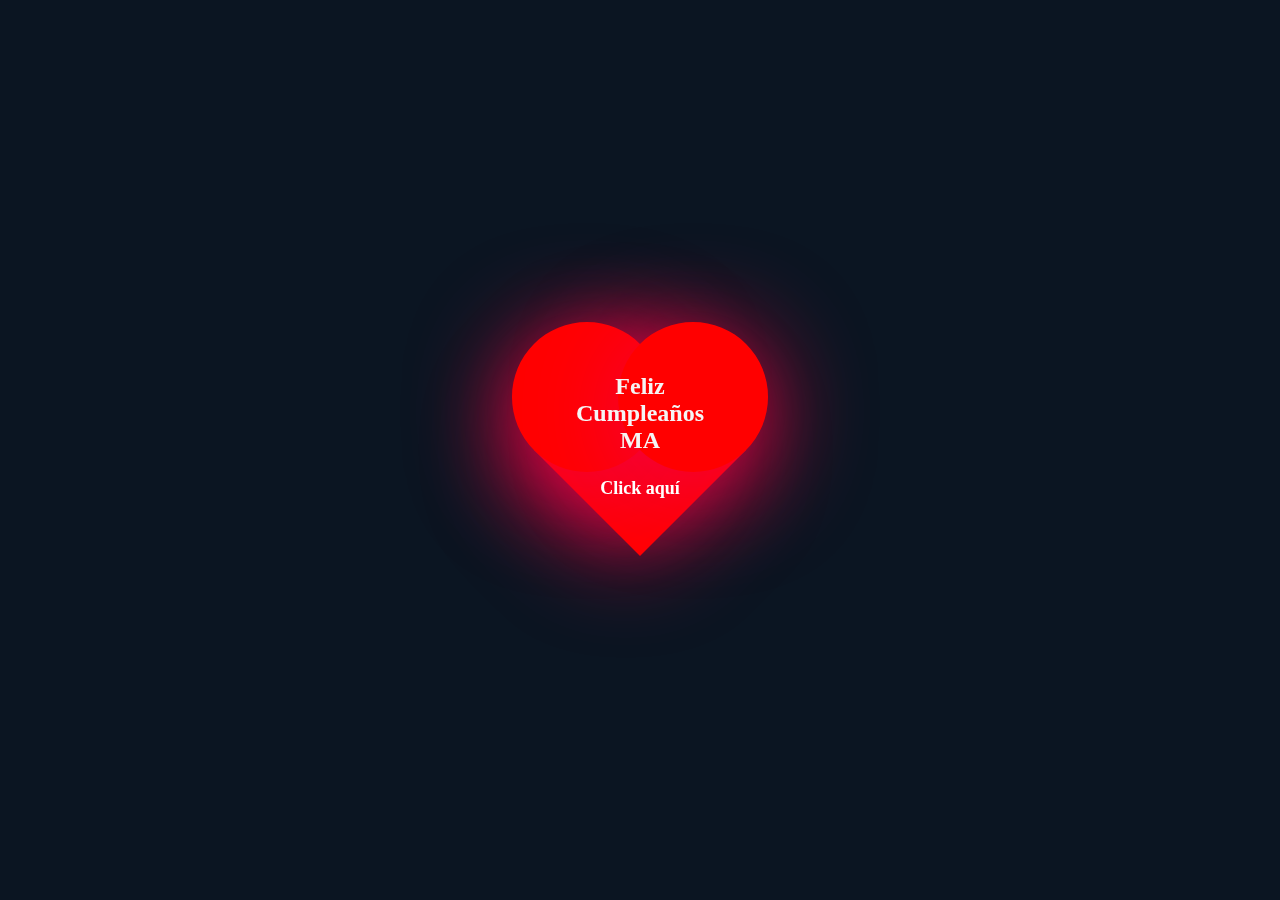
<file: index.html>
<!DOCTYPE html>
<html lang="es">
<head>
	<meta charset="UTF-8">
	<meta name="viewport" content="width=device-width, initial-scale=1.0">
	<title>Document</title>
	<style>
		body {
			margin: 0;
			padding: 0;
			min-height: 100vh;
			display: flex;
			align-items: center;
			justify-content: center;
			background: #0b1522;  
		}
		.heart {
			height: 100px;
			width: 100px;
			background-color: red;
			position: relative;
			transform: rotate(45deg);
			box-shadow: -10px 10px 100px #f20044;
			animation: palpitar 0.5s linear infinite alternate;
		}
		.contenido {
			position: fixed;
			margin-bottom: 20px;
			text-align: center;
		}
		a {
			text-decoration: none;
		}
		.fc {
			color: whitesmoke;
			font-size: 18px;
		}
		h4 {
			color: white;
			font-size: 14px;
		}
		@keyframes palpitar {
			0% { transform: rotate(45deg) scale(1.10); }
			80% { transform: rotate(45deg) scale(1.0); }
			100% { transform: rotate(45deg) scale(0.8); }
		}
		.heart::before {
			content: "";
			position: absolute;
			height: 100px;
			width: 100px;
			background: red;
			right: 50%;
			border-radius: 50%;
			box-shadow: 10px 10px 100px #f20044;
		}
		.heart::after {
			content: "";
			position: absolute;
			height: 100px;
			width: 100px;
			background: red;
			top: -50%;
			border-radius: 50%;
			box-shadow: 10px 10px 100px #f20044;
		}

		@media (min-width: 600px) {
			.heart {
				height: 150px;
				width: 150px;
			}
			.heart::before, .heart::after {
				height: 150px;
				width: 150px;
			}
			.fc {
				font-size: 24px;
			}
			h4 {
				font-size: 18px;
			}
		}
	</style>
</head>
<body>
	<div class="heart"></div>
	<div class="contenido">
		<a href="feliz_cumple.html">
			<h1 class="fc">Feliz <br>Cumpleaños <br> MA <br><h4>Click aquí</h4></h1>
		</a>
	</div>
</body>
</html>
</file>
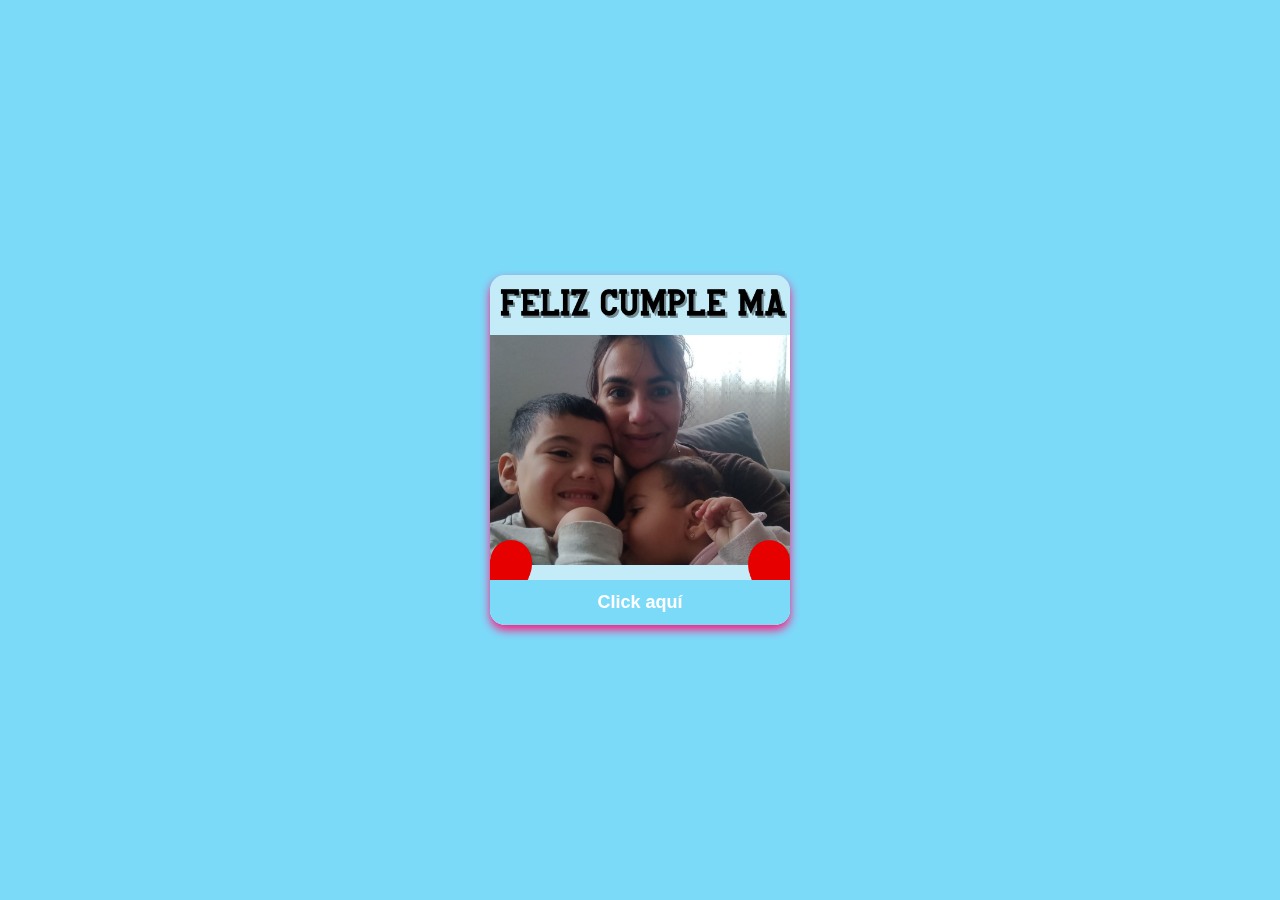
<file: feliz_cumple.html>
<!DOCTYPE html>
<html lang="en">

<head>
    <meta charset="UTF-8">
    <meta name="viewport" content="width=device-width, initial-scale=1.0">
    <title>Document</title>
    <link rel="stylesheet" href="style.css">

</head>

</head>
<body>
    <div class="card">
        <div class="face front">
            <img src="Feliz cumple ma.png" alt="Feliz Cumpleaños">
            <h1>Click aquí</h1>
        </div>
        <div class="face back">
            <h1>Feliz Cumple</h1>
            <p>Hola, ma. Quería desearte un muy feliz cumpleaños<br>Sabes que te quiero muchísimo y sos mi segunda mamá.<br>Gracias por darme todo lo que me das. Espero que pases un hermoso y tranquilo día.<br> ¡Te amo mucho! ❤</p>
        </div>
    </div>

    <script src="confetti.js"></script>
    <!-- Confetti  JS-->
    <script>

        // start

        const start = () => {
            setTimeout(function() {
                confetti.start()
            }, 1000); // 1000 is time that after 1 second start the confetti ( 1000 = 1 sec)
        };

        //  Stop

        const stop = () => {
            setTimeout(function() {
                confetti.stop()
            }, 5000); // 5000 is time that after 5 second stop the confetti ( 5000 = 5 sec)
        };

        start();
        stop();
    </script>
</body>

</html>
</file>
<file: style.css>
* {
    margin: 0;
    padding: 0;
    box-sizing: border-box;
    font-family: 'Product Sans';
}

html,
body {
    width: 100%;
    height: 100%;
    background: #f1f1f1;
    display: flex;
    align-items: center;
    justify-content: center;
}

p {
    font-size: 4rem;
    text-shadow: 0 0 10px;
}

* {
    margin: 0;
    padding: 0;
    box-sizing: border-box;
    font-family: sans-serif;
}

body {
    display: flex;
    align-items: center;
    justify-content: center;
    min-height: 100vh;
    background: #7cdaf9;
}

.card {
    position: relative;
    width: 250px;
    height: 300px;
}

.card .face {
    position: absolute;
    width: 100%;
    height: 100%;
    backface-visibility: hidden;
    border-radius: 15px;
    overflow: hidden;
    transition: transform 0.6s;
}

.card .front {
    transform: perspective(600px) rotateY(0deg);
    box-shadow: 0 5px 10px #ff1b82;
}

.card .front img {
    position: absolute;
    width: 100%;
    height: 100%;
    object-fit: cover;
}

.card .front h1 {
    position: absolute;
    bottom: 0;
    width: 100%;
    height: 40px;
    line-height: 40px;
    color: white;
    background: #7cdaf9;
    text-align: center;
    font-size: 16px;
}

.card .back {
    transform: perspective(600px) rotateY(180deg);
    background: #b695c0;
    padding: 15px;
    color: #f3f3f3;
    display: flex;
    flex-direction: column;
    justify-content: space-between;
    text-align: center;
    box-shadow: 0 5px 10px #ff1b82;
}

.card .back h1 {
    margin-top: 5px;
    letter-spacing: 1px;
    font-size: 18px;
}

.card .back p {
    font-size: 14px;
    letter-spacing: 1px;
}

.card:hover .front {
    transform: perspective(600px) rotateY(180deg);
}

.card:hover .back {
    transform: perspective(600px) rotateY(360deg);
}

@media (min-width: 600px) {
    .card {
        width: 300px;
        height: 350px;
    }

    .card .front h1 {
        height: 45px;
        line-height: 45px;
        font-size: 18px;
    }

    .card .back h1 {
        font-size: 20px;
    }

    .card .back p {
        font-size: 16px;
    }
}
</file>
